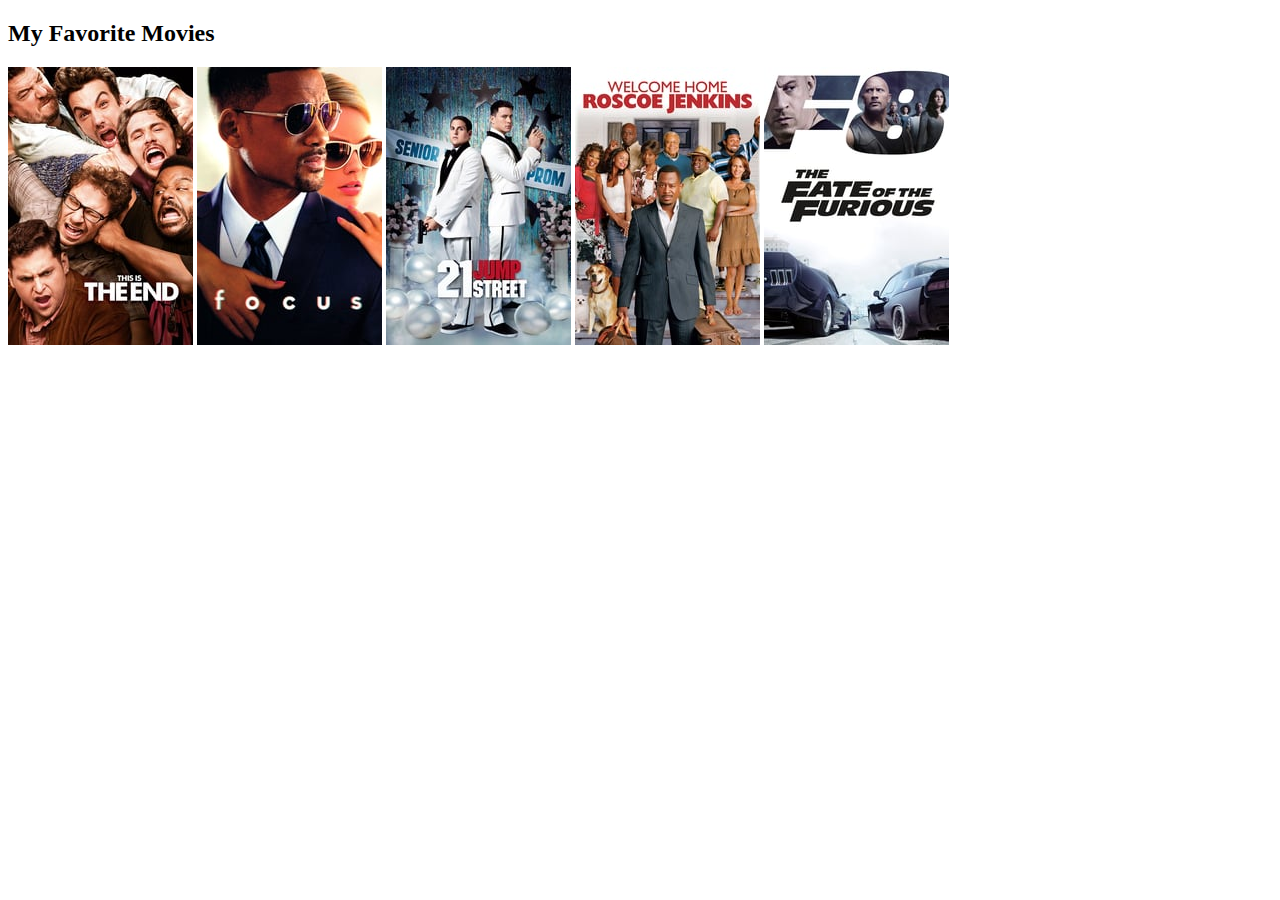
<file: pages/movies.html>
<!DOCTYPE html>
<html lang="en" dir="ltr">
  <head>
    <meta charset="utf-8">
    <title>Movies</title>
  </head>
  <body>
    <section>
      <header>
        <h2> My Favorite Movies</h2>
      </header>
      <div >
        <img src="../assets/images/movies/movie1.jpg" alt="">
        <img src="../assets/images/movies/movie2.jpg" alt="">
        <img src="../assets/images/movies/movie3.jpg" alt="">
        <img src="../assets/images/movies/movie4.jpg" alt="">
        <img src="../assets/images/movies/movie5.jpg" alt ="">

      </div>
    </section>

  </body>
</html>
</file>
